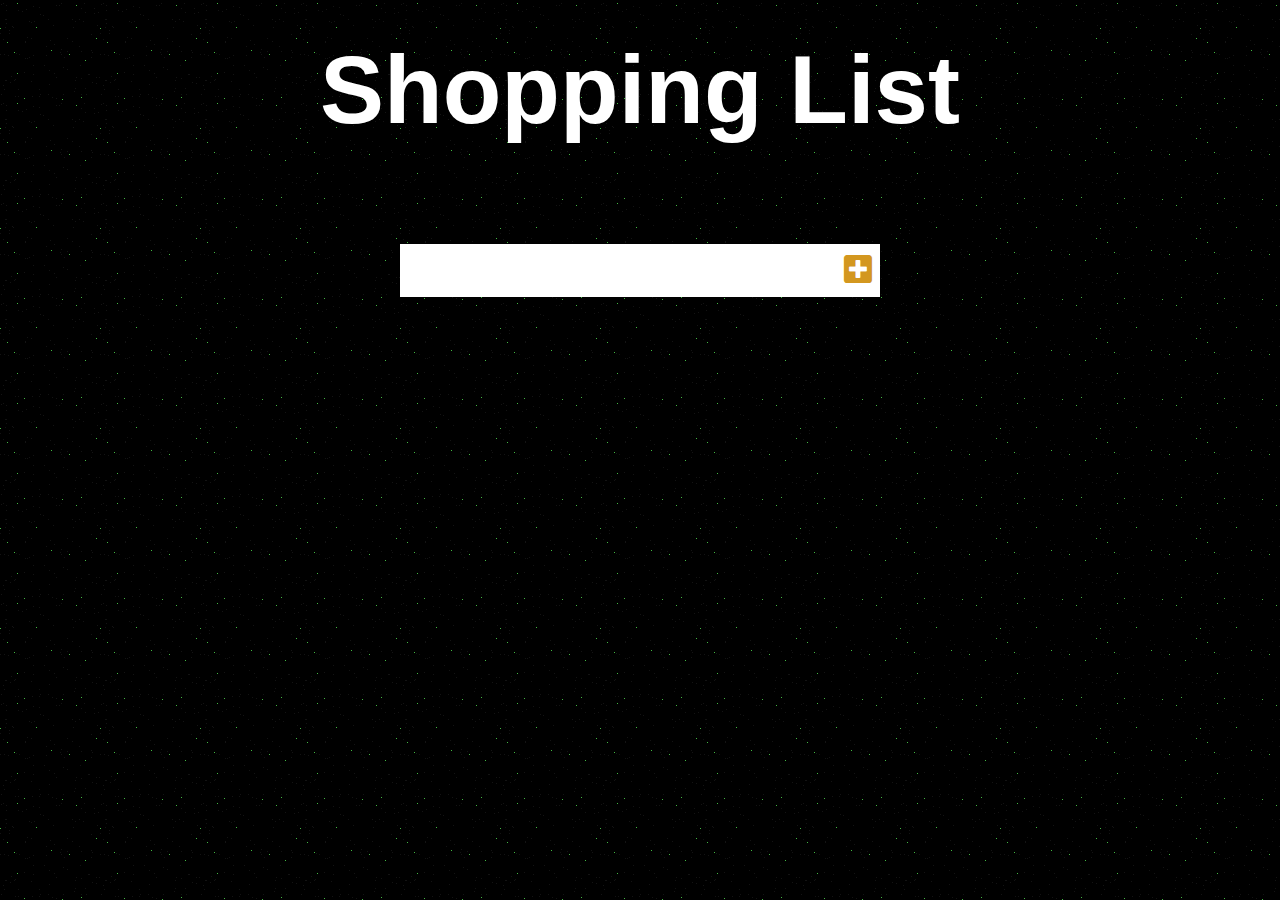
<file: Tugas02/index.html>
<!DOCTYPE html>
<html lang="en">
  <head>
    <meta charset="UTF-8" />
    <meta name="viewport" content="width=device-width, initial-scale=1.0" />
    <link href="https://fonts.googleapis.com/css2?family=Roboto&display=swap" rel="stylesheet" />
    <link href="https://cdnjs.cloudflare.com/ajax/libs/font-awesome/5.13.0/css/all.min.css" rel="stylesheet" />
    <link rel="stylesheet" href="./style.css" />
    <title>DOM</title>
  </head>
  <body>
    <header>
      <h1>Shopping List</h1>
    </header>
    <form>
      <input type="text" class="todo-input" />
      <button class="todo-button" type="submit">
        <i class="fas fa-plus-square"></i>
      </button>
    </form>
    <div class="todo-container">
      <ul class="todo-list"></ul>
    </div>
    <script src="./style.js"></script>
  </body>
</html>
</file>
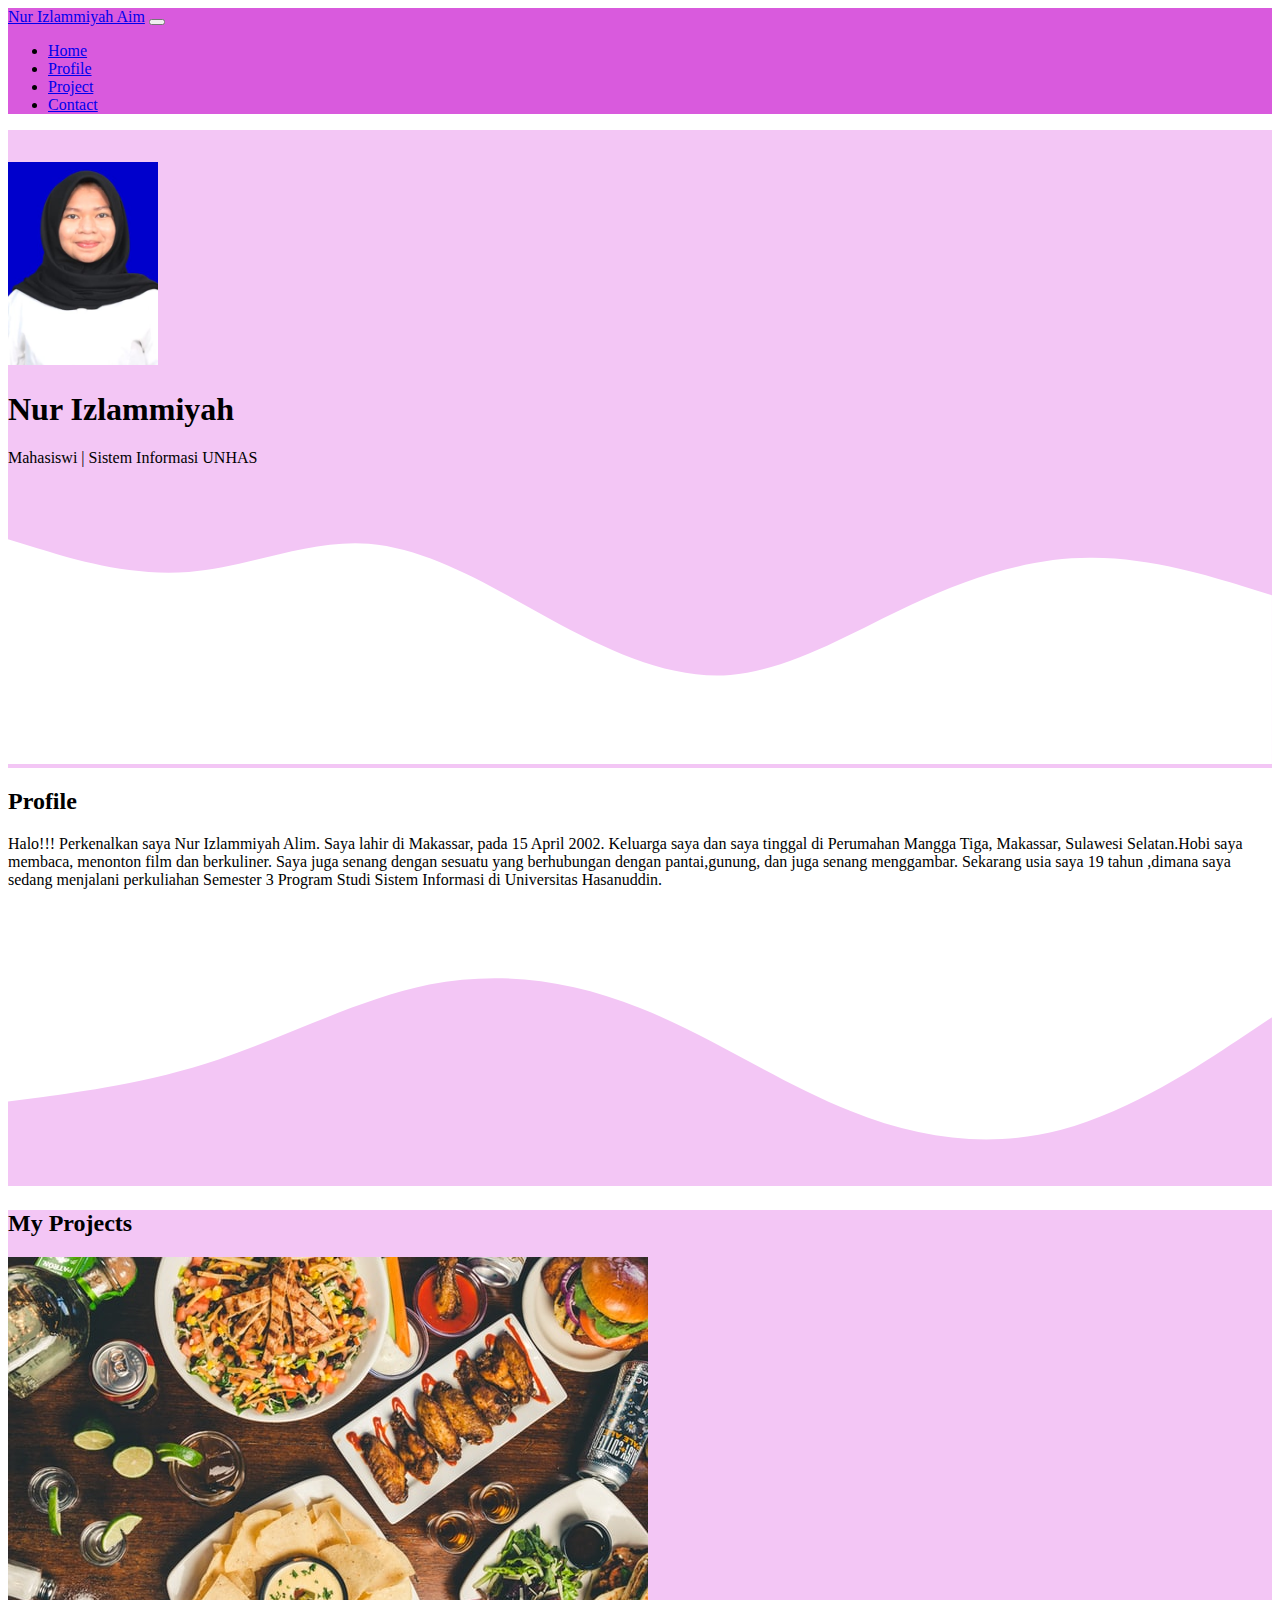
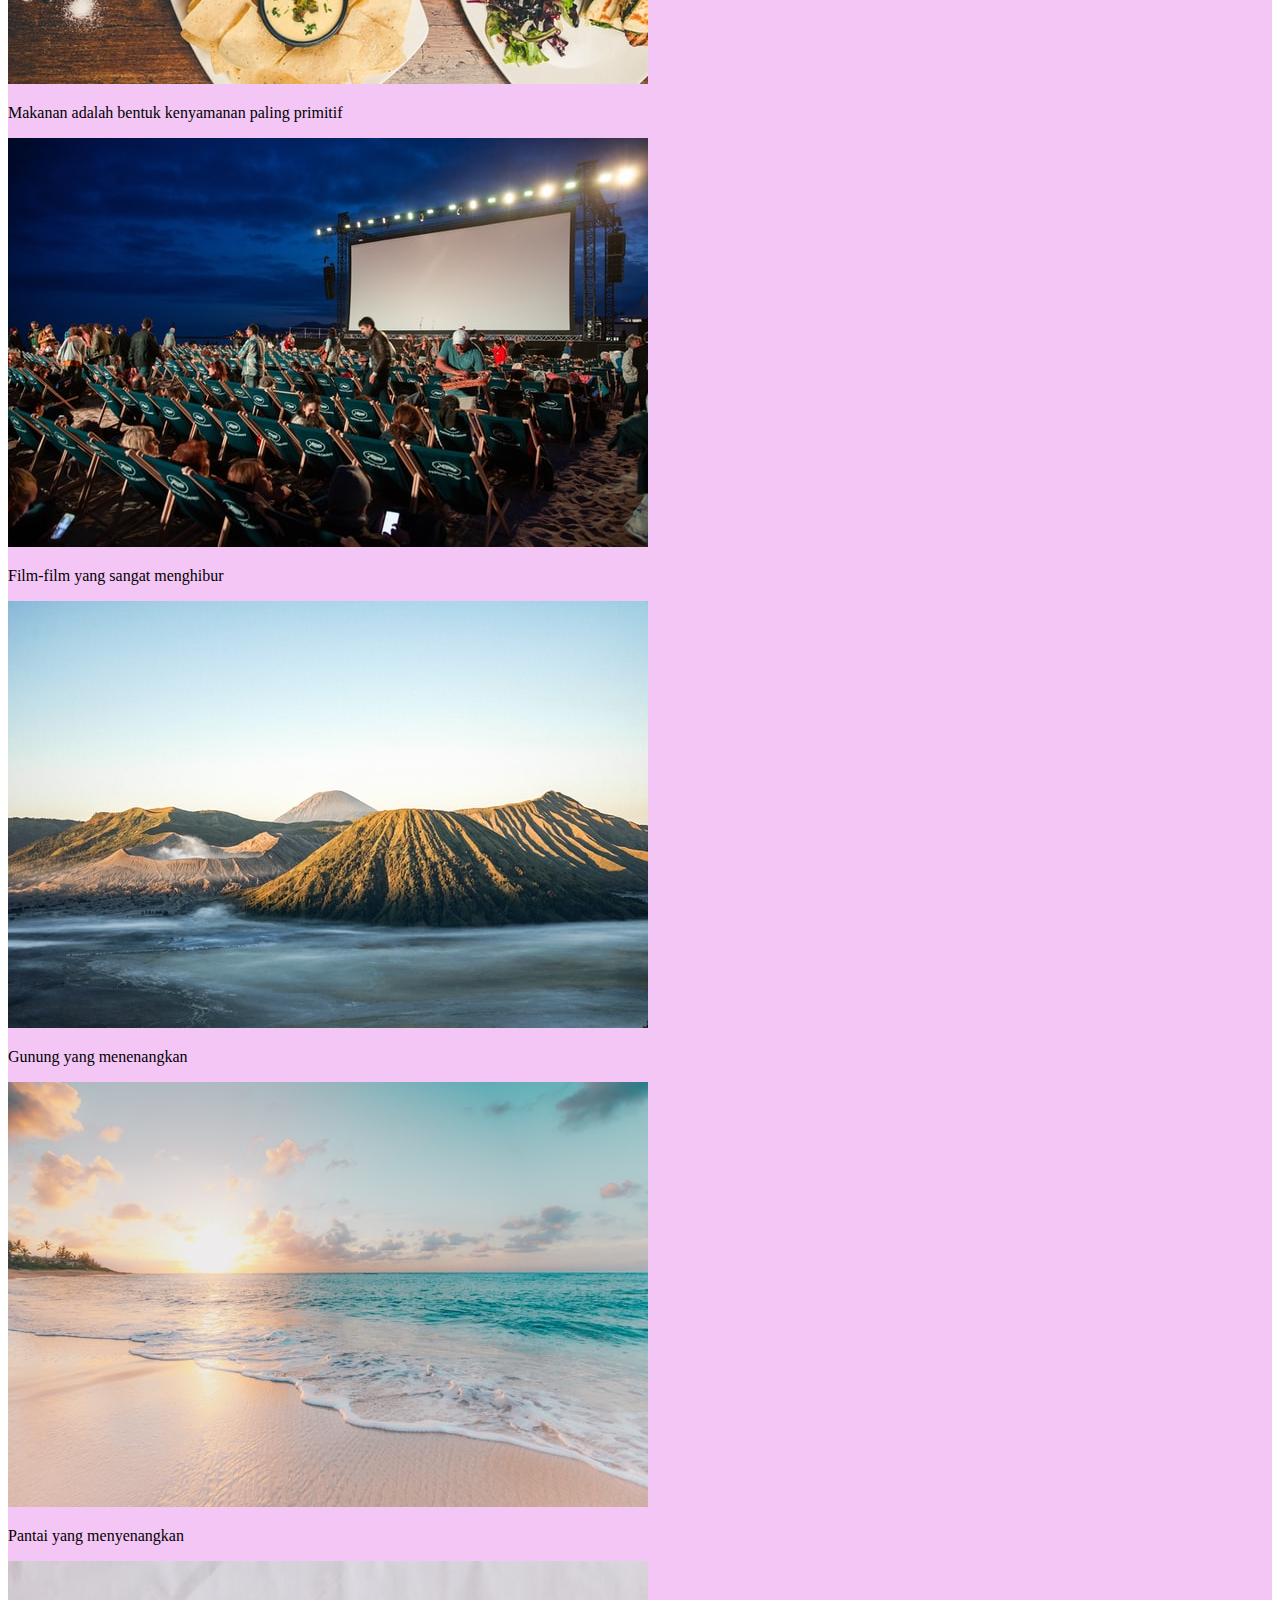
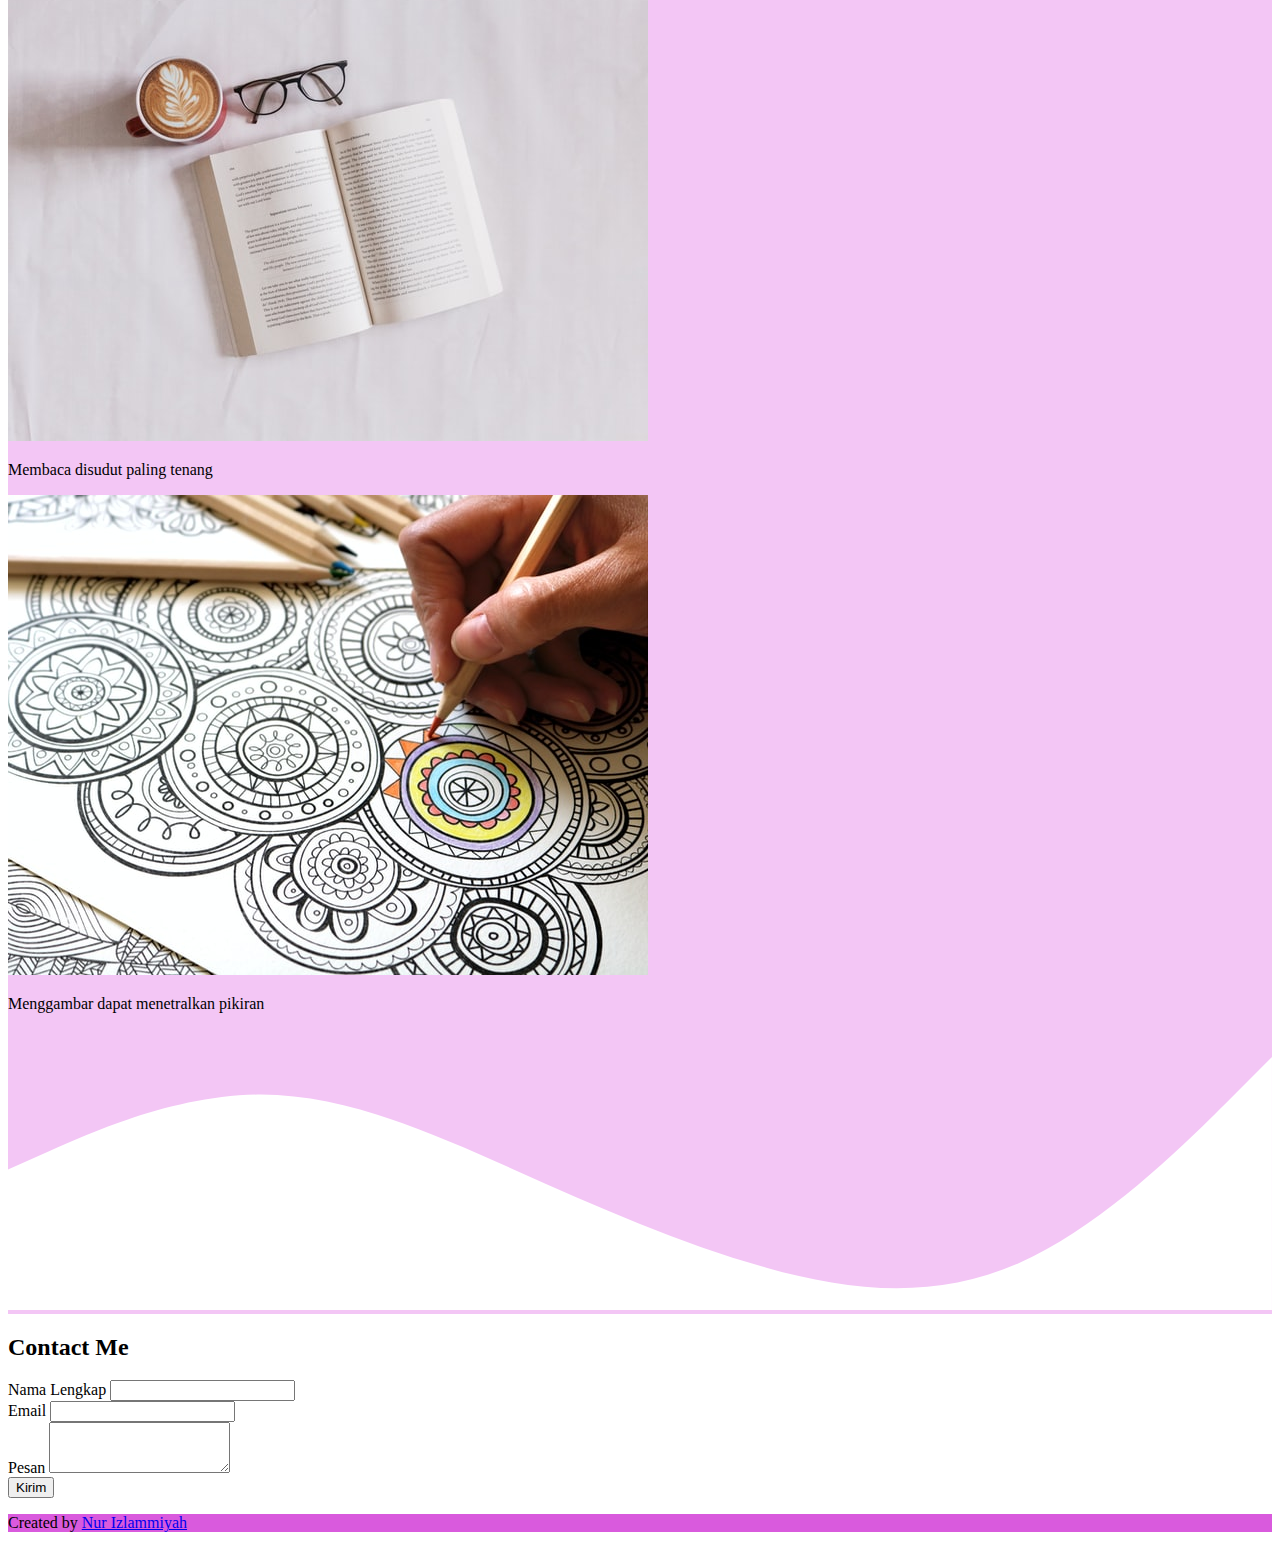
<file: Portofolio.html>
<!doctype html>
<html lang="en">
  <head>
    <!-- Required meta tags -->
    <meta charset="utf-8">
    <meta name="viewport" content="width=device-width, initial-scale=1">

    <!-- Bootstrap CSS -->
    <link href="https://cdn.jsdelivr.net/npm/bootstrap@5.1.1/dist/css/bootstrap.min.css" rel="stylesheet" integrity="sha384-F3w7mX95PdgyTmZZMECAngseQB83DfGTowi0iMjiWaeVhAn4FJkqJByhZMI3AhiU" crossorigin="anonymous">

    <!--My Css-->
    <link rel="stylesheet" href="style.css">
    <title>Portofolio</title>
    
  </head>
  <body>
      <!-- Navbar -->
      <nav class="navbar navbar-expand-lg navbar-dark" 
      style="background-color:#d95add" shadow-sm>
        <div class="container-fluid">
          <a class="navbar-brand" href="#">Nur Izlammiyah Aim</a>
          <button class="navbar-toggler" type="button" data-bs-toggle="collapse" data-bs-target="#navbarNav" aria-controls="navbarNav" aria-expanded="false" aria-label="Toggle navigation">
            <span class="navbar-toggler-icon"></span>
          </button>
          <div class="collapse navbar-collapse" id="navbarNav">
            <ul class="navbar-nav ms-auto">
              <li class="nav-item">
                <a class="nav-link active" aria-current="page" href="#">Home</a>
              </li>
              <li class="nav-item">
                <a class="nav-link" href="#">Profile</a>
              </li>
              <li class="nav-item">
                <a class="nav-link" href="#">Project</a>
              </li>
            </li>
            <li class="nav-item">
              <a class="nav-link" href="#">Contact</a>
            </li>
            </ul>
          </div>
        </div>
      </nav>
      <!-- Akhir Navbar -->
      <!-- Jumbotron -->
      <section class="jumbotron text-center">
        <img src="pict.jpeg"alt="Nur Izlammiyah" width="150" 
        class="img-thumbnail"/>
        <h1 class="display-4">Nur Izlammiyah</h1>
        <p class="lead">Mahasiswi | Sistem Informasi UNHAS</p>
        <svg xmlns="http://www.w3.org/2000/svg" viewBox="0 0 1440 320"><path fill="#ffffff" fill-opacity="1" 
            d="M0,64L34.3,74.7C68.6,85,137,107,206,101.3C274.3,96,
            343,64,411,69.3C480,75,549,117,617,154.7C685.7,192,754,
            224,823,218.7C891.4,213,960,171,1029,138.7C1097.1,107,
            1166,85,1234,85.3C1302.9,85,1371,107,1406,117.3L1440,128L1440
            ,320L1405.7,320C1371.4,320,1303,320,1234,320C1165.7,320,1097,
            320,1029,320C960,320,891,320,823,320C754.3,320,686,320,617,
            320C548.6,320,480,320,411,320C342.9,320,274,320,206,320C137.1,
            320,69,320,34,320L0,320Z"></path></svg>
        
      </section>
      <!-- Akhir Jumbotron -->
      
      <!--Profile-->
      <section id="Profile">
        <div class="container">
            <div class="row text-center fs-4 mb-3">
                <div class="col">
                    <h2>Profile</h2>
                </div>
            </div>
            <div class="row justify-content-center fs-4 text-center">
                <div class="col-8">
                    <p>Halo!!!
                        Perkenalkan saya Nur Izlammiyah Alim. 
                        Saya lahir di Makassar, pada 15 April 2002. 
                        Keluarga saya dan saya tinggal di Perumahan Mangga Tiga,
                         Makassar, Sulawesi Selatan.Hobi saya membaca, 
                         menonton film dan berkuliner. 
                         Saya juga senang dengan sesuatu yang berhubungan 
                         dengan pantai,gunung, dan juga senang menggambar.
                         Sekarang usia saya 19 tahun ,dimana saya sedang 
                         menjalani perkuliahan Semester 3 Program 
                         Studi Sistem Informasi di Universitas Hasanuddin.
                        </p>
                </div>
            </div>
        </div> 
        <svg xmlns="http://www.w3.org/2000/svg" viewBox="0 0 1440 320">
            <path fill="#f3c6f5" fill-opacity="1" d="M0,224L40,218.7C80,
            213,160,203,240,176C320,149,400,107,480,90.7C560,75,640,85,720,
            117.3C800,149,880,203,960,234.7C1040,267,1120,277,1200,256C1280
            ,235,1360,181,1400,154.7L1440,128L1440,320L1400,320C1360,320,
            1280,320,1200,320C1120,320,1040,320,960,320C880,320,800,320,720
            ,320C640,320,560,320,480,320C400,320,320,320,240,320C160,320,80,
            320,40,320L0,320Z"></path></svg>
      </section>
      <!--Akhir Profile-->
      
      <!--Projects-->
      <section id="projects">
        <div class="container">
            <div class="row text-center  fs-4 mb-3">
                <div class="col">
                    <h2>My Projects</h2>
                </div>
            </div>
            <div class="row">
                <div class="col-4 mb-3">
                    <div class="card" >
                        <img src="1.jpg" class="card-img-top" alt="...">
                        <div class="card-body">
                          <p class="card-text">Makanan adalah bentuk kenyamanan paling primitif</p>
                        </div>
                      </div>
                </div>
                <div class="col-4 mb-3">
                    <div class="card" >
                        <img src="2.jpg" class="card-img-top" alt="...">
                        <div class="card-body">
                          <p class="card-text">Film-film yang sangat menghibur</p>
                        </div>
                      </div>
                </div>
                <div class="col-4 mb-3">
                    <div class="card" >
                        <img src="3.jpg" class="card-img-top" alt="...">
                        <div class="card-body">
                          <p class="card-text">Gunung yang menenangkan</p>
                        </div>
                      </div>
                </div>
                <div class="col-4 mb-3">
                    <div class="card" >
                        <img src="4.jpg" class="card-img-top" alt="...">
                        <div class="card-body">
                          <p class="card-text">Pantai yang menyenangkan</p>
                        </div>
                      </div>
                </div>
                <div class="col-4 mb-3">
                    <div class="card" >
                        <img src="5.jpg" class="card-img-top" alt="...">
                        <div class="card-body">
                          <p class="card-text">Membaca disudut paling tenang</p>
                        </div>
                      </div>
                </div>
                <div class="col-4 mb-3">
                    <div class="card" >
                        <img src="6.jpg" class="card-img-top" alt="...">
                        <div class="card-body">
                          <p class="card-text">Menggambar dapat menetralkan pikiran</p>
                        </div>
                      </div>
                </div>
            </div>
        </div>
        <svg xmlns="http://www.w3.org/2000/svg" viewBox="0 0 1440 320"><path fill="#ffff"
             fill-opacity="1" d="M0,160L48,138.7C96,117,192,75,288,74.7C384,75,480,117,576
             ,160C672,203,768,245,864,272C960,299,1056,309,1152,266.7C1248,224,1344,128,
             1392,80L1440,32L1440,320L1392,320C1344,320,1248,320,1152,320C1056,320,960,320
             ,864,320C768,320,672,320,576,320C480,320,384,320,288,320C192,320,96,320,48,
             320L0,320Z"></path></svg>
      </section>
      <!--Akhir Projects-->
    
      <!--Contact-->
        <selelction id="contact">
            <div class="container">
                <div class="row text-center fs-4 mb-3">
                    <div class="col">
                        <h2>Contact Me</h2>
                    </div>
                </div>
                <div class="row justify-content-center mb-3">
                    <div class="col-md-6">
                        <form>
                            <div class="mb-3">
                              <label for="name" class="form-label">Nama Lengkap</label>
                              <input type="text" class="form-control" id="name" 
                              aria-describedby="name">
                              
                            </div>
                            <div class="mb-3">
                              <label for="email" class="form-label">Email</label>
                              <input type="email" class="form-control" id="email" 
                              aria-describedby="email">
                              </div>
                              <div class="mb-3">
                                <label for="pesan" class="form-label">Pesan</label>
                                <textarea class="form-control" id="pesan" 
                                rows="3"></textarea>
                              </div>
                            <button type="submit" class="btn btn-primary">Kirim</button>
                          </form>
                    </div>
                </div>
            </div>
        </selelction>
      <!--Akhir Contact-->

    <!--Footer-->
    <footer style="background-color:#d95add " class="text-white">
        <p>Created by <a href="https://www.instagram.com/accounts/onetap/?next=%2Fexplore%2F"
        >Nur Izlammiyah</a></p>
    </footer>
    <!--Akhir Footer-->
    <script src="https://cdn.jsdelivr.net/npm/bootstrap@5.1.1/dist/js/bootstrap.bundle.min.js" integrity="sha384-/bQdsTh/da6pkI1MST/rWKFNjaCP5gBSY4sEBT38Q/9RBh9AH40zEOg7Hlq2THRZ" crossorigin="anonymous"></script>

  </body>
</html>
</file>
<file: Tugas02/style.css>
* {
  margin: 0;
  padding: 0;
  box-sizing: border-box;
}
body {
  background-image: linear-gradient(120deg, #dfa86d, #d3971f);
  color: white;
  font-family: 'Poppins', sans-serif;
  min-height: 100vh;
}
header {
  font-size: 3rem;
}
header,
form {
  min-height: 20vh;
  display: flex;
  justify-content: center;
  align-items: center;
}
form input,
form button {
  padding: 0.5rem;
  font-size: 2rem;
  border: none;
  background: white;
}
form button {
  color: #d3971f;
  background: white;
  cursor: pointer;
  transition: all 0.3s ease;
}
form button:hover {
  background: #d3971f;
  color: white;
}
.todo-container {
  display: flex;
  justify-content: center;
  align-items: center;
}
.todo-list {
  min-width: 25%;
  list-style-type: none;
}
.todo {
  margin: 0.5rem;
  background: white;
  color: black;
  font-size: 1.5rem;
  display: flex;
  justify-content: space-between;
  align-items: center;
  transition: all 0.5s ease;
}
.todo li {
  flex: 1;
}
.trash-btn,
.complete-btn {
  background: #936a18;
  color: white;
  border: none;
  padding: 1rem;
  cursor: pointer;
  font-size: 1rem;
}
.complete-btn {
  background: rgb(60, 189, 65);
}
.todo-item {
  padding: 0.5rem;
}
.fa-trash,
.fa-check {
  pointer-events: none;
}
.completed {
  text-decoration: line-through;
  opacity: 0.5;
}
.fall {
  transform: translateY(8rem) rotatez(20deg);
  opacity: 0;
}
body {
  background-image: url(darkness.png);
}
</file>
<file: style.css>
body{
    min-height:3000px ;
}
.jumbotron{
    padding-top: 2rem;
    background-color: #f3c6f5;
}

#projects{
    background-color: #f3c6f5;
}
</file>
